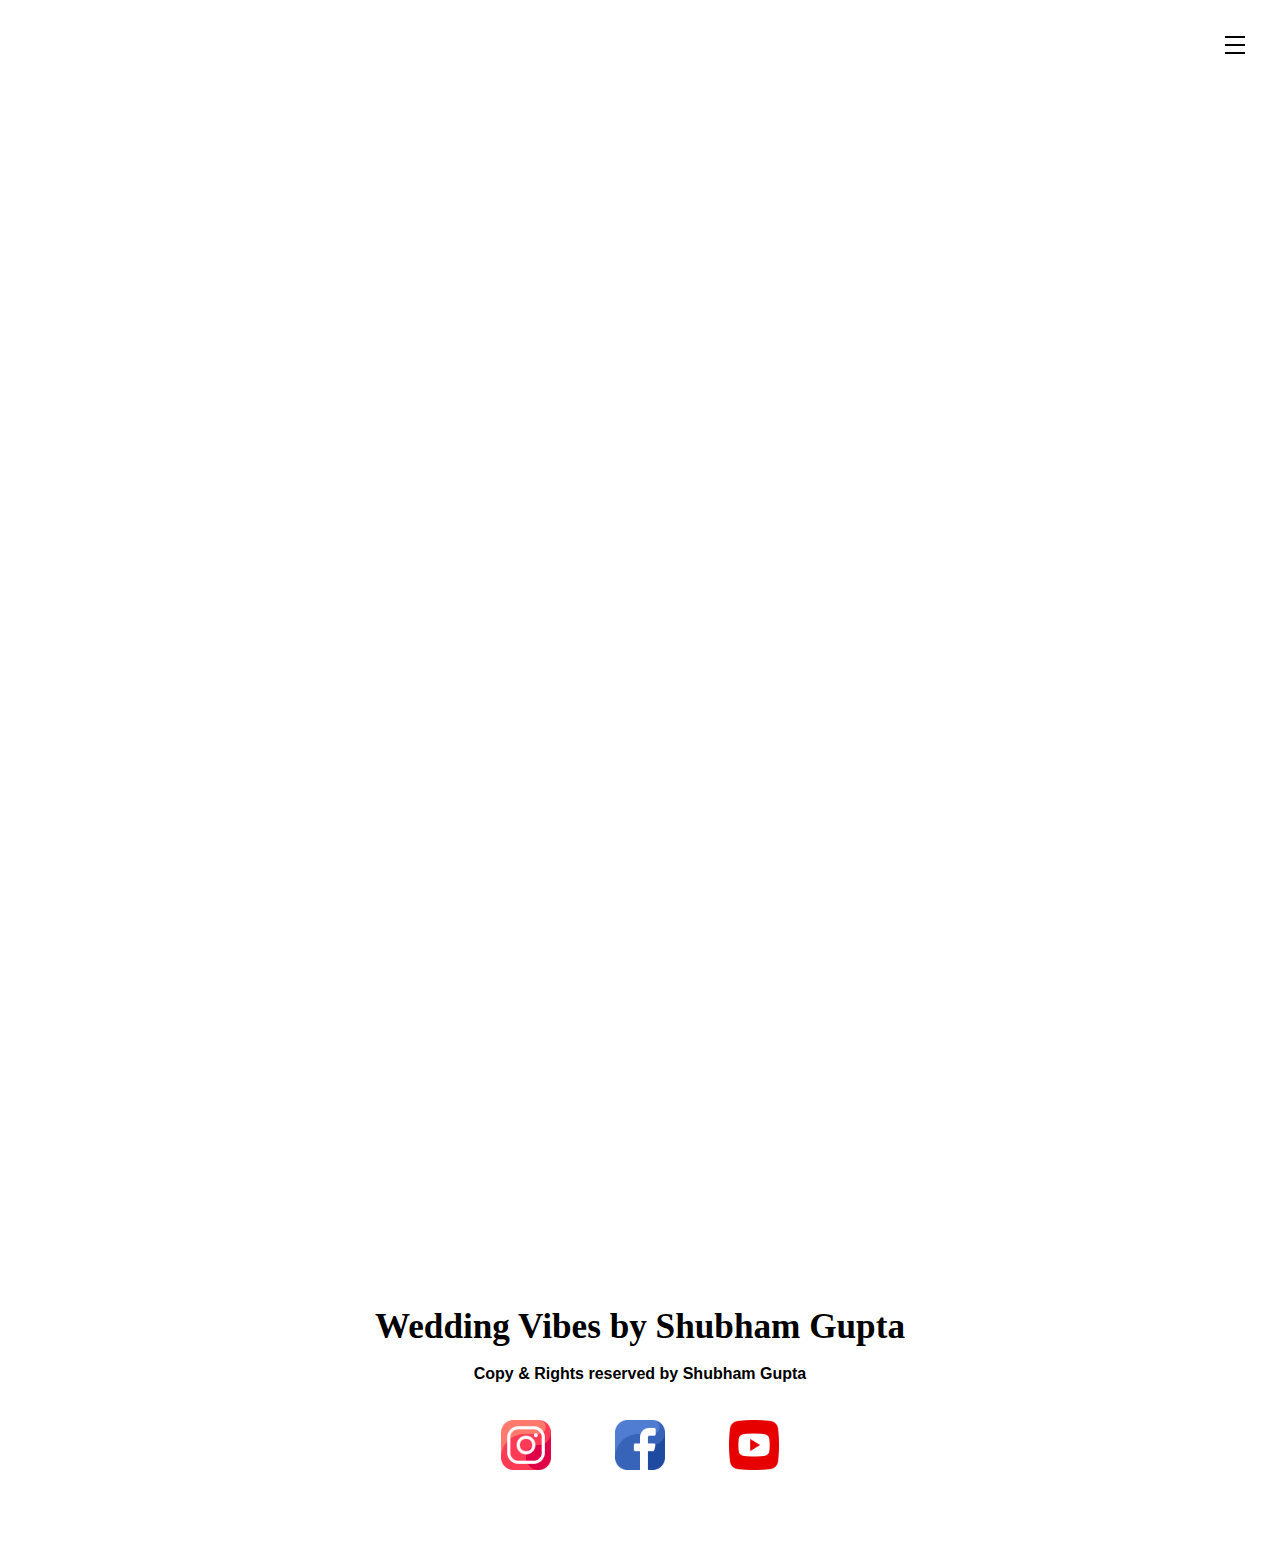
<file: gallery.html>
<!DOCTYPE html>
<html lang="en">
<head>
    <meta charset="UTF-8">
    <meta http-equiv="X-UA-Compatible" content="IE=edge">
    <meta name="viewport" content="width=device-width, initial-scale=1.0">
    <link rel="stylesheet" href="gallery.css">
    <title>Gallery</title>
</head>
<body>

    <input type="checkbox" id="active">
   <label for="active" class="menu-btn"><span></span></label>
   <label for="active" class="close"></label>
   <div class="wrapper">
      <ul>
         <li><a href="index.html">Home</a></li>
         <li><a href="about.html">About</a></li>
         <li><a href="gallery.html">Gallery</a></li>
      </ul>
   </div>

  <div class="gallery">
      <div class="gallery-post1 post"></div>
      <div class="gallery-post2 post"></div>
      <div class="gallery-post3 post"></div>
      <div class="gallery-post4 post"></div>
      <div class="gallery-post5 post"></div>
      <div class="gallery-post6 post"></div>
  </div>

  <footer>
    <div class="main-content">
        <h1 style="font-family: 'Dancing Script', cursive;">Wedding Vibes by Shubham Gupta</h1>
        <h4 style="margin-bottom:1em ;">Copy & Rights reserved by Shubham Gupta</h4>
        <div class="fo-logo">
           <div class="face">
              <i><a href="#">
                 <img src="./image/instagram(1).png" alt="">
              </a></i>
           </div>
           <div class="insta">
              <i><a href="#">
                 <img src="./image/facebook(1).png" alt="">
              </a></i>
           </div>
           <div class="you">
              <i><a href="#">
                 <img src="./image/youtube(1).png" alt="">
              </a></i>
           </div>
        </div>
     </div>
  </footer>
    
</body>
</html>
</file>
<file: gallery.css>
*{
    margin: 0;
    padding: 0;
    box-sizing: border-box;
    font-family: 'Lato', sans-serif;
    font-family: 'Oswald', sans-serif;
  }
  .wrapper{
    position: fixed;
    top: 0;
    /*left: -100%;*/
    right: -100%;
    height: 100%;
    width: 100%;
    background: #000;
    /*background: linear-gradient(90deg, #f92c78, #4114a1);*/
    /* background: linear-gradient(375deg, #1cc7d0, #2ede98); */
   /* background: linear-gradient(-45deg, #e3eefe 0%, #efddfb 100%);*/
    transition: all 0.6s ease-in-out;
  }
  #active:checked ~ .wrapper{
    /*left: 0;*/
    right:0;
  }
  .menu-btn{
    position: absolute;
    z-index: 2;
    right: 20px;
    /*left: 20px; */
    top: 20px;
    height: 50px;
    width: 50px;
    text-align: center;
    line-height: 50px;
    border-radius: 50%;
    font-size: 20px;
    cursor: pointer;
    /*color: #fff;*/
    /*background: linear-gradient(90deg, #f92c78, #4114a1);*/
    /* background: linear-gradient(375deg, #1cc7d0, #2ede98); */
   /* background: linear-gradient(-45deg, #e3eefe 0%, #efddfb 100%); */
    transition: all 0.3s ease-in-out;
  }
  .menu-btn span,
  .menu-btn:before,
  .menu-btn:after{
      content: "";
      position: absolute;
      top: calc(50% - 1px);
      left: 30%;
      width: 40%;
      border-bottom: 2px solid #000;
      transition: transform .6s cubic-bezier(0.215, 0.61, 0.355, 1);
  }
  .menu-btn:before{
    transform: translateY(-8px);
  }
  .menu-btn:after{
    transform: translateY(8px);
  }
  
  
  .close {
      z-index: 1;
      width: 100%;
      height: 100%;
      pointer-events: none;
      transition: background .6s;
  }
  
  /* closing animation */
  #active:checked + .menu-btn span {
      transform: scaleX(0);
  }
  #active:checked + .menu-btn:before {
      transform: rotate(45deg);
    border-color: #fff;
  }
  #active:checked + .menu-btn:after {
      transform: rotate(-45deg);
    border-color: #fff;
  }
  .wrapper ul{
    position: absolute;
    top: 60%;
    left: 50%;
    height: 90%;
    transform: translate(-50%, -50%);
    list-style: none;
    text-align: center;
  }
  .wrapper ul li{
    height: 10%;
    margin: 15px 0;
  }
  .wrapper ul li a{
    text-decoration: none;
    font-size: 30px;
    font-weight: 500;
    padding: 5px 30px;
    color: #fff;
    border-radius: 50px;
    position: absolute;
    line-height: 50px;
    margin: 5px 30px;
    opacity: 0;
    transition: all 0.3s ease;
    transition: transform .6s cubic-bezier(0.215, 0.61, 0.355, 1);
  }
  .wrapper ul li a:after{
    position: absolute;
    content: "";
    background: #fff;
     /*background: linear-gradient(#14ffe9, #ffeb3b, #ff00e0);*/
    /*background: linear-gradient(375deg, #1cc7d0, #2ede98);*/
    width: 100%;
    height: 100%;
    left: 0;
    top: 0;
    border-radius: 50px;
    transform: scaleY(0);
    z-index: -1;
    transition: transform 0.3s ease;
  }
  .wrapper ul li a:hover:after{
    transform: scaleY(1);
  }
  .wrapper ul li a:hover{
    color: #1a73e8;
  }
  input[type="checkbox"]{
    display: none;
  }
  .content{
    position: absolute;
    top: 50%;
    left: 50%;
    transform: translate(-50%, -50%);
    z-index: -1;
    text-align: center;
    width: 100%;
    color: #202020;
  }
  .content .title{
    font-size: 40px;
    font-weight: 700;
  }
  .content p{
    font-size: 35px;
    font-weight: 600;
  }
  
  #active:checked ~ .wrapper ul li a{
    opacity: 1;
  }
  .wrapper ul li a{
    transition: opacity 1.2s, transform 1.2s cubic-bezier(0.215, 0.61, 0.355, 1);
    transform: translateX(100px);
  }
  #active:checked ~ .wrapper ul li a{
      transform: none;
      transition-timing-function: ease, cubic-bezier(.1,1.3,.3,1); /* easeOutBackを緩めた感じ */
     transition-delay: .6s;
    transform: translateX(-100px);
  }
  
  .gallery{
      width: 82vw;
      height: 140vh;
      /* background-color: blue; */
      display: grid;
      margin: auto;
      grid-template-columns: repeat(6, minmax(200px,13em));
      grid-template-rows: repeat(9,minmax(100px,7em));
      gap: .1em .1em;
  }

  .gallery-post1{
      /* background-color: red; */
      background-image: url(https://cdn.pixabay.com/photo/2020/12/10/19/06/wedding-5821103__340.jpg);
      background-position: center top;
      background-repeat: no-repeat;
      background-size: cover;
      grid-area: 1/ 1/ span 3/span 3;
  }
  .gallery-post2{
      background-image: url(https://cdn.pixabay.com/photo/2016/10/16/12/28/mehndi-designs-1745051__480.jpg);
      background-position: center top;
      background-repeat: no-repeat;
      background-size: cover;
      /* background-color: green; */
      grid-area: 1/4/ span 3/ span 3;
  }
  .gallery-post3{
      /* background-color: yellow; */
      background-image: url(https://cdn.pixabay.com/photo/2016/10/16/12/28/mehndi-designs-1745049__480.jpg);
      background-position: center bottom;
      background-repeat: no-repeat;
      background-size: cover;
      grid-area: 4/1/ span 3/ span 2;
  }
  .gallery-post4{
      background-image: url(https://cdn.pixabay.com/photo/2019/06/06/11/53/model-4255847__480.jpg);
      background-position: center center;
      background-repeat: no-repeat;
      background-size: cover;
      /* background-color: lightcoral; */
      grid-area: 4/3/span 3/span 2;
  }
  .gallery-post5{
      /* background-color: darkmagenta; */
      background-image: url(https://cdn.pixabay.com/photo/2022/01/27/09/43/love-6971726_1280.jpg);
      background-position: center top;
      background-repeat: no-repeat;
      background-size: cover;
      grid-area: 4/5/span 3/span 2;
  }
  .gallery-post6{
      /* background-color: saddlebrown; */
      background-image: url(https://cdn.pixabay.com/photo/2017/05/28/21/02/indian-wedding-2352277__480.jpg);
      background-position: center center;
      background-repeat: no-repeat;
      background-size: cover;
      grid-area: 7/1/ span 3/ span 9;
  }


  /* footer style  */
  footer{
    width: 100vw;
    height: 30vh;
    margin: 1em 0;
    /* background-color: red; */
    display: flex;
    justify-content: center;
    align-items: center;
  }
  
  footer .main-content{
    width: 90%;
    height: 90%;
    /* background-color: green; */
    text-align: center;
  }
  
  .main-content h1{
    font-size: 2.2em;
    font-weight: 700;
    margin: .5em;
  }
  
  .main-content .fo-logo{
    width:40%;
    height: 40%;
    /* background-color: blue; */
    display: flex;
    justify-content: center;
    align-items: center;
    margin: auto;
  }
  .fo-logo * img{
    width: 50px;
    height: 50px;
    margin: 2em;
  }


  /* responsive design  */

  @media screen and (min-width:300px) and (max-width:480px) {

    .gallery{
      width: 100vw;
      height: 150vh;
      /* background-color: blue; */
      display: grid;
      margin: auto;
      grid-template-columns: repeat(2,1fr);
      grid-template-rows: repeat(5,12em);
      gap: .1em .1em;
  }

  .gallery-post1{
    grid-area: 1/1/2/2;
    /* background-color: yellow; */
  }
  .gallery-post2{
    grid-area: 2/1/3/2;
    background-position: top center;
  }

  .gallery-post3{
    grid-area: 2/2/3/3;
  }
  .gallery-post4{
    grid-area: 3/1/5/2;
  }
  .gallery-post5{
    grid-area: 3/2/5/3;
  }
  .gallery-post6{
    grid-area: 5/1/6/3;
    background-position: left center;
  }

  /* footer{
    margin: 0;
    height: 30em;
    background-color: yellow;
  } */

  }

  @media screen and (min-width:481px) and (max-width:768px) {

    .gallery{
      width: 100vw;
      height: 150vh;
      /* background-color: blue; */
      display: grid;
      margin: auto;
      grid-template-columns: repeat(2,1fr);
      grid-template-rows: repeat(5,1fr);
      gap: .1em .1em;
  }

  .gallery-post1{
    grid-area: 1/1/2/2;
    /* background-color: yellow; */
  }
  .gallery-post2{
    grid-area: 2/1/3/2;
    background-position: top center;
  }

  .gallery-post3{
    grid-area: 2/2/3/3;
  }
  .gallery-post4{
    grid-area: 3/1/5/2;
  }
  .gallery-post5{
    grid-area: 3/2/5/3;
  }
  .gallery-post6{
    grid-area: 5/1/6/3;
    background-position: left center;
  }

    
  }

  @media screen and (min-width:769px) and (max-width:1024px) {
    .gallery{
      width: 100vw;
      height: 150vh;
      /* background-color: blue; */
      display: grid;
      margin: auto;
      grid-template-columns: repeat(5,1fr);
      grid-template-rows: repeat(5,1fr);
      gap: .1em .1em;
  }

  .gallery-post1{
    grid-area: 1/1/3/3;
    /* background-color: yellow; */
  }
  .gallery-post2{
    grid-area: 1/3/3/5;
    background-position: top center;
  }

  .gallery-post3{
    grid-area: 2/5/4/6;
    background-position: center;
  }
  .gallery-post4{
    grid-area: 3/1/5/3;
  }
  .gallery-post5{
    grid-area: 3/3/5/5;
  }
  .gallery-post6{
    grid-area: 5/1/6/4;
    background-position: left center;
  }
    
  }

  @media screen and (min-width:1025px) and (max-width:1200px) {
    .gallery{
      width: 100vw;
      height: 150vh;
      /* background-color: blue; */
      display: grid;
      margin: auto;
      grid-template-columns: repeat(5,1fr);
      grid-template-rows: repeat(5,1fr);
      gap: .1em .1em;
  }

  .gallery-post1{
    grid-area: 1/1/3/3;
    /* background-color: yellow; */
  }
  .gallery-post2{
    grid-area: 1/3/3/5;
    background-position: top center;
  }

  .gallery-post3{
    grid-area: 2/5/4/6;
    background-position: center;
  }
  .gallery-post4{
    grid-area: 3/1/5/3;
  }
  .gallery-post5{
    grid-area: 3/3/5/5;
  }
  .gallery-post6{
    grid-area: 5/1/6/4;
    background-position: left center;
  }
    
  }

  @media screen and (min-width:1201px) {
    /* .gallery{
      width: 100vw;
      height: 150vh;
      background-color: blue;
      display: grid;
      margin: auto;
      grid-template-columns: repeat(5,1fr);
      grid-template-rows: repeat(5,1fr);
      gap: .1em .1em;
  }

  .gallery-post1{
    grid-area: 1/1/3/3;
    background-color: yellow;
  }
  .gallery-post2{
    grid-area: 1/3/3/5;
    background-position: top center;
  }

  .gallery-post3{
    grid-area: 2/5/4/6;
    background-position: center;
  }
  .gallery-post4{
    grid-area: 3/1/5/3;
  }
  .gallery-post5{
    grid-area: 3/3/5/5;
  }
  .gallery-post6{
    grid-area: 5/1/6/4;
    background-position: left center;
  } */
    
  }
</file>
